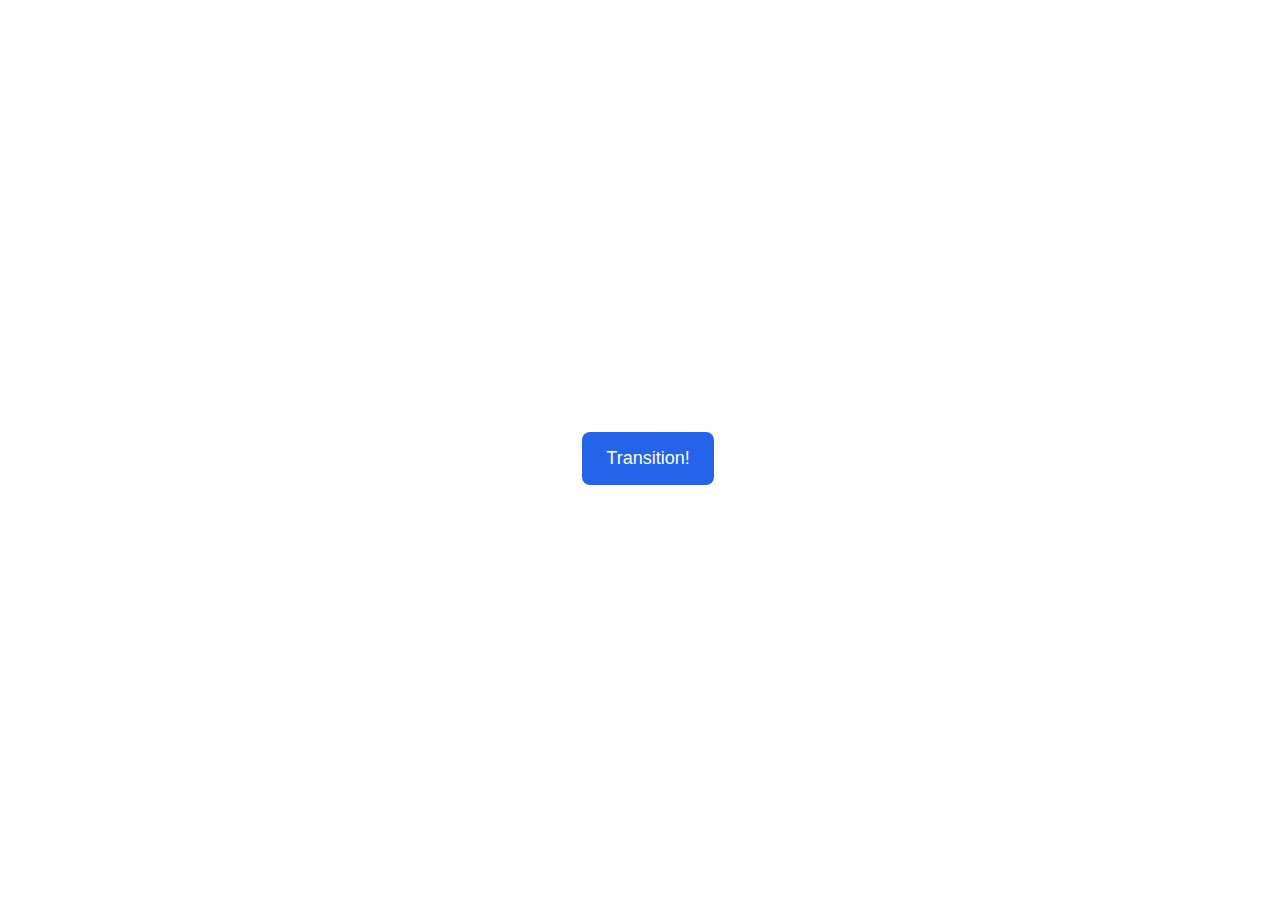
<file: css-exercises-main/animation/01-button-hover/index.html>
<!DOCTYPE html>
<html lang="en">
  <head>
    <meta charset="UTF-8" />
    <meta http-equiv="X-UA-Compatible" content="IE=edge" />
    <meta name="viewport" content="width=device-width, initial-scale=1.0" />
    <title>Button Hover</title>
    <link rel="stylesheet" href="style.css" />
  </head>
  <body>
    <div id="transition-container">
      <button>Transition!</button>
    </div>
  </body>
</html>
</file>
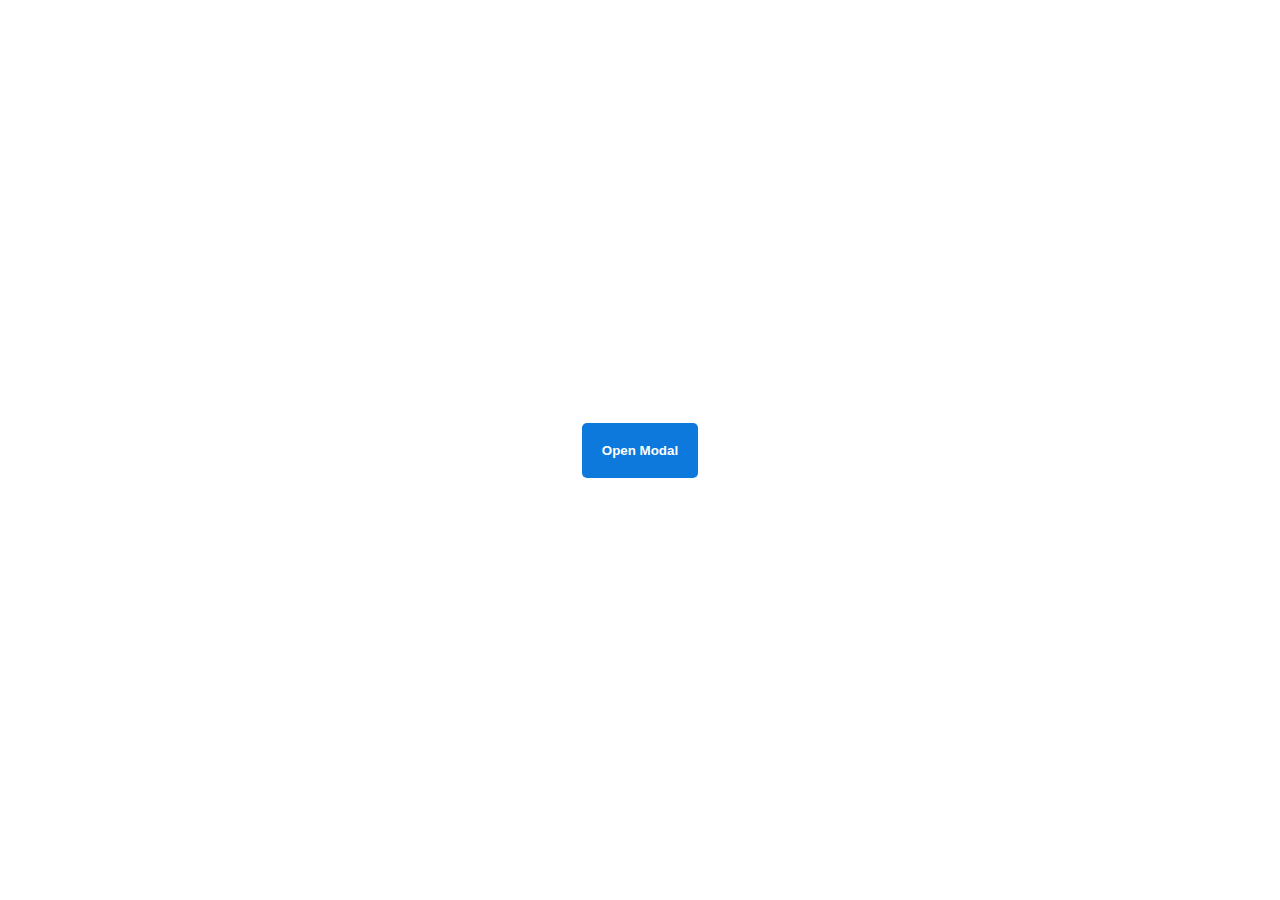
<file: css-exercises-main/animation/02-pop-up/index.html>
<!DOCTYPE html>
<html lang="en">
  <head>
    <meta charset="UTF-8" />
    <meta http-equiv="X-UA-Compatible" content="IE=edge" />
    <meta name="viewport" content="width=device-width, initial-scale=1.0" />
    <title>Popup</title>
    <link rel="stylesheet" href="style.css" />
  </head>
  <body>
    <div class="backdrop"></div>
    <div class="popup-modal">
      <h1>Look at me!</h1>
      <p>I'm a pop up dialog!</p>
      <button id="close-modal">Close Modal</button>
    </div>
    <div class="button-container">
      <button id="trigger-modal">Open Modal</button>
    </div>
    <script src="script.js"></script>
  </body>
</html>
</file>
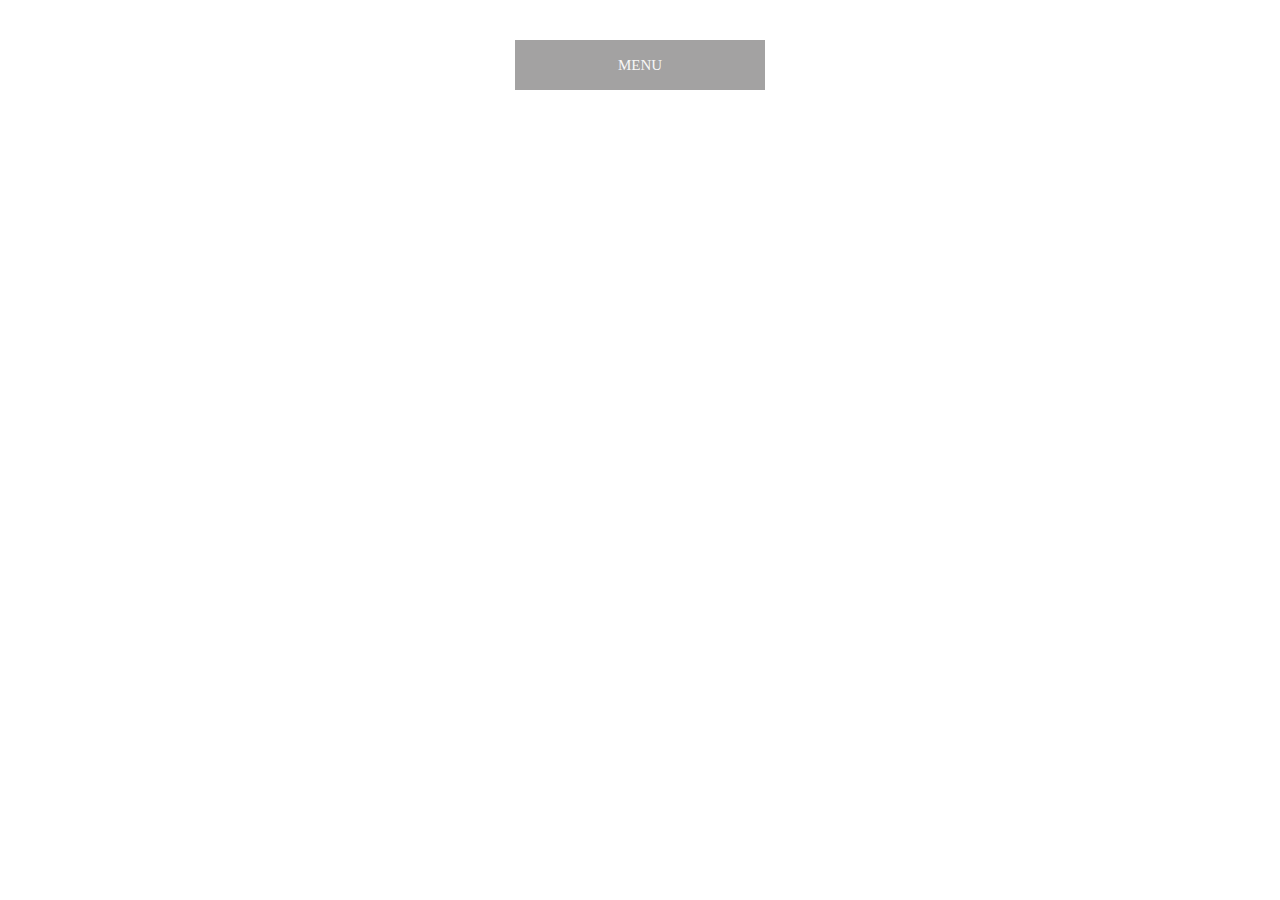
<file: css-exercises-main/animation/03-dropdown-menu/index.html>
<!DOCTYPE html>
<html lang="en">
  <head>
    <meta charset="UTF-8" />
    <meta http-equiv="X-UA-Compatible" content="IE=edge" />
    <meta name="viewport" content="width=device-width, initial-scale=1.0" />
    <title>Dropdown Menu</title>
    <link rel="stylesheet" href="style.css" />
  </head>
  <body>
    <div class="dropdown-container">
        <div class="menu-title">MENU</div>
        <ul class="dropdown-menu">
            <li>ITEM 1</li>
            <li>ITEM 2</li>
            <li>ITEM 3</li>
            <li>ITEM 4</li>
            <li>ITEM 5</li>
        </ul>
    </div>
    <script src="script.js"></script>
  </body>
</html>
</file>
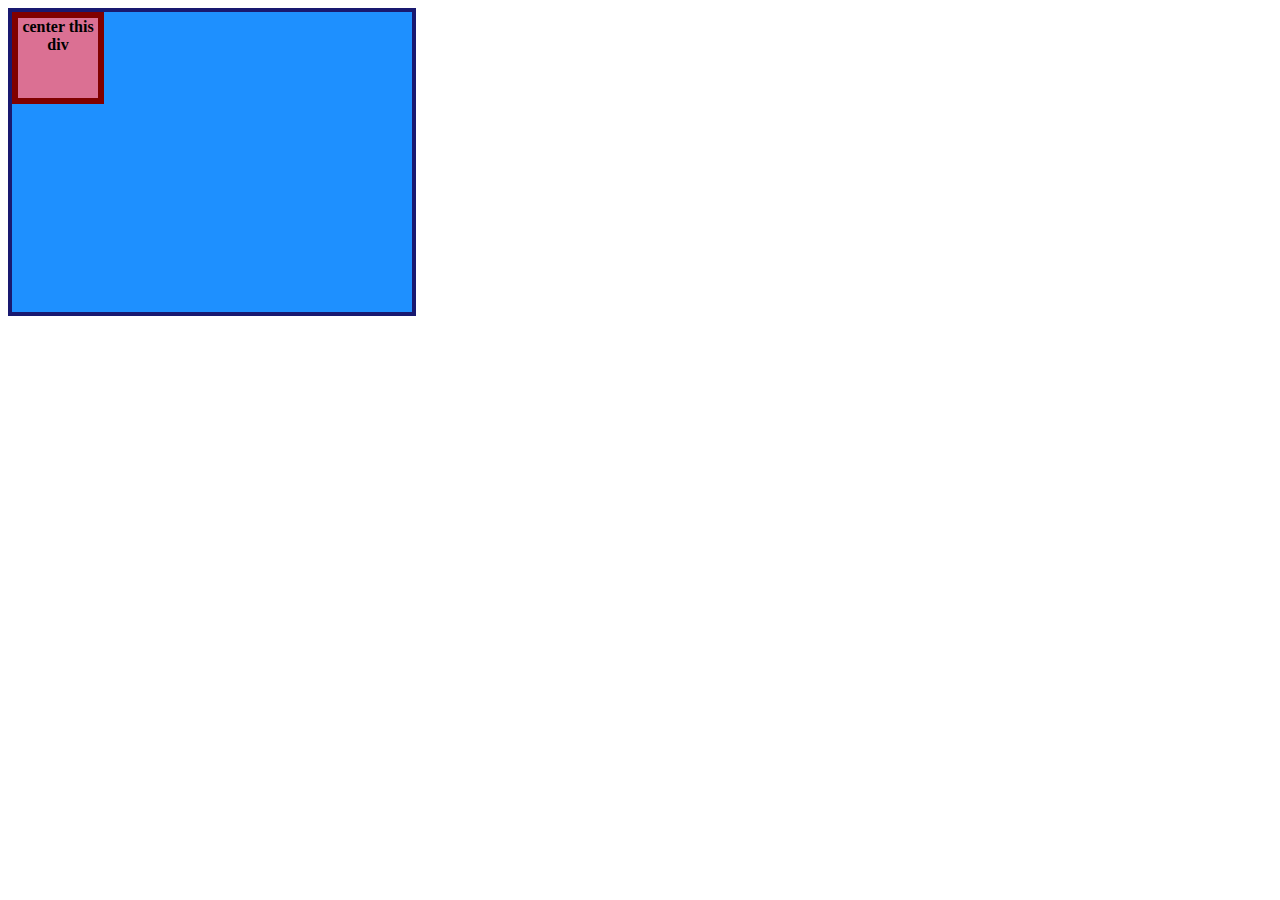
<file: css-exercises-main/flex/01-flex-center/index.html>
<!DOCTYPE html>
<html lang="en">
  <head>
    <meta charset="UTF-8">
    <meta http-equiv="X-UA-Compatible" content="IE=edge">
    <meta name="viewport" content="width=device-width, initial-scale=1.0">
    <title>CENTER THIS DIV</title>
    <link rel="stylesheet" href="style.css">
  </head>
  <body>
    <div class="container">
      <div class="box">center this div</div>
    </div>
  </body>
</html>
</file>
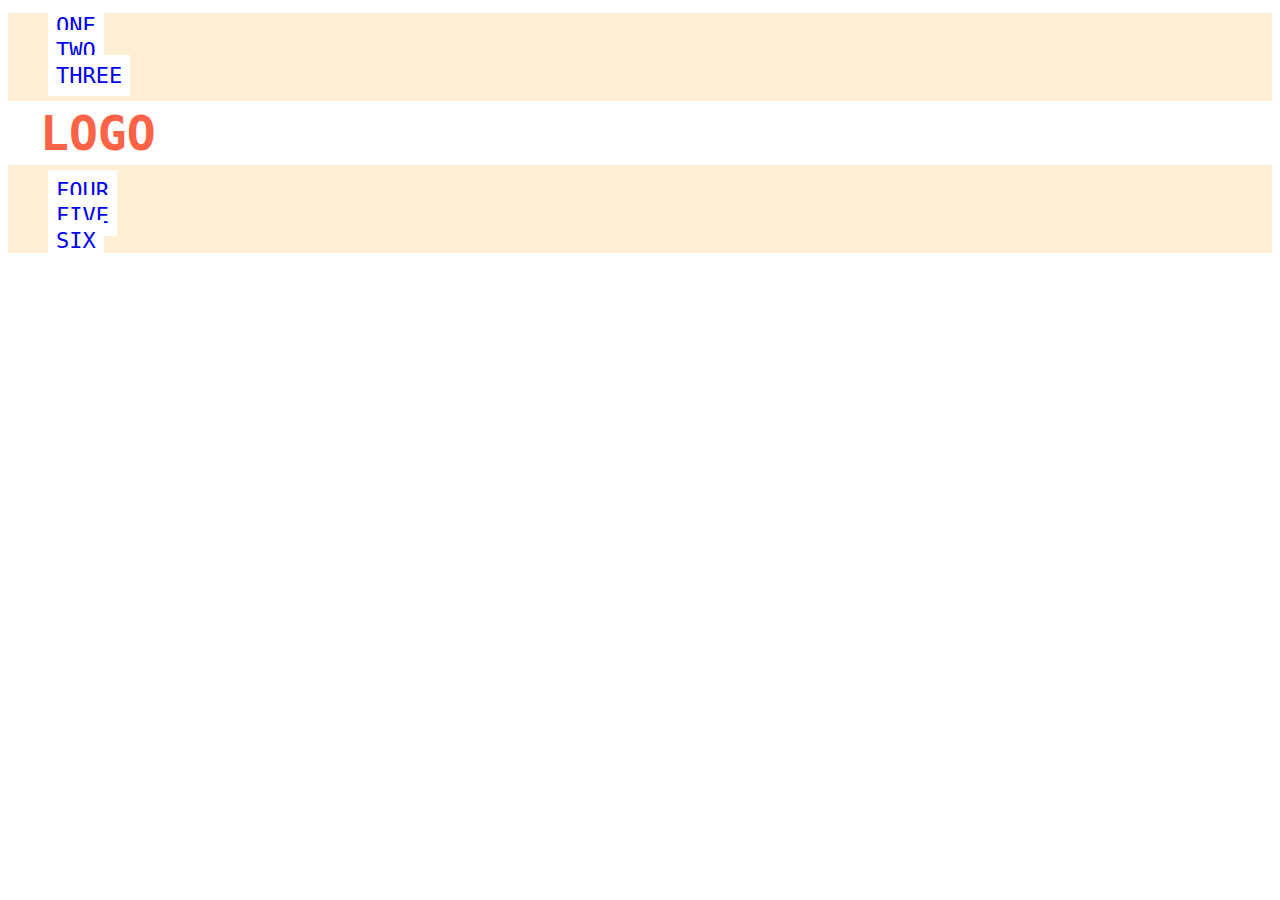
<file: css-exercises-main/flex/02-flex-header/index.html>
<!DOCTYPE html>
<html lang="en">
  <head>
    <meta charset="UTF-8">
    <meta http-equiv="X-UA-Compatible" content="IE=edge">
    <meta name="viewport" content="width=device-width, initial-scale=1.0">
    <title>Flex Header</title>
    <link rel="stylesheet" href="style.css">
  </head>
  <body>
    <div class="header">
      <div class="left-links">
        <ul>
          <li><a href="#">ONE</a></li>
          <li><a href="#">TWO</a></li>
          <li><a href="#">THREE</a></li>
        </ul>
      </div>
      <div class="logo">LOGO</div>
      <div class="right-links">
        <ul>
          <li><a href="#">FOUR</a></li>
          <li><a href="#">FIVE</a></li>
          <li><a href="#">SIX</a></li>
        </ul>
      </div>
    </div>
  </body>
</html>
</file>
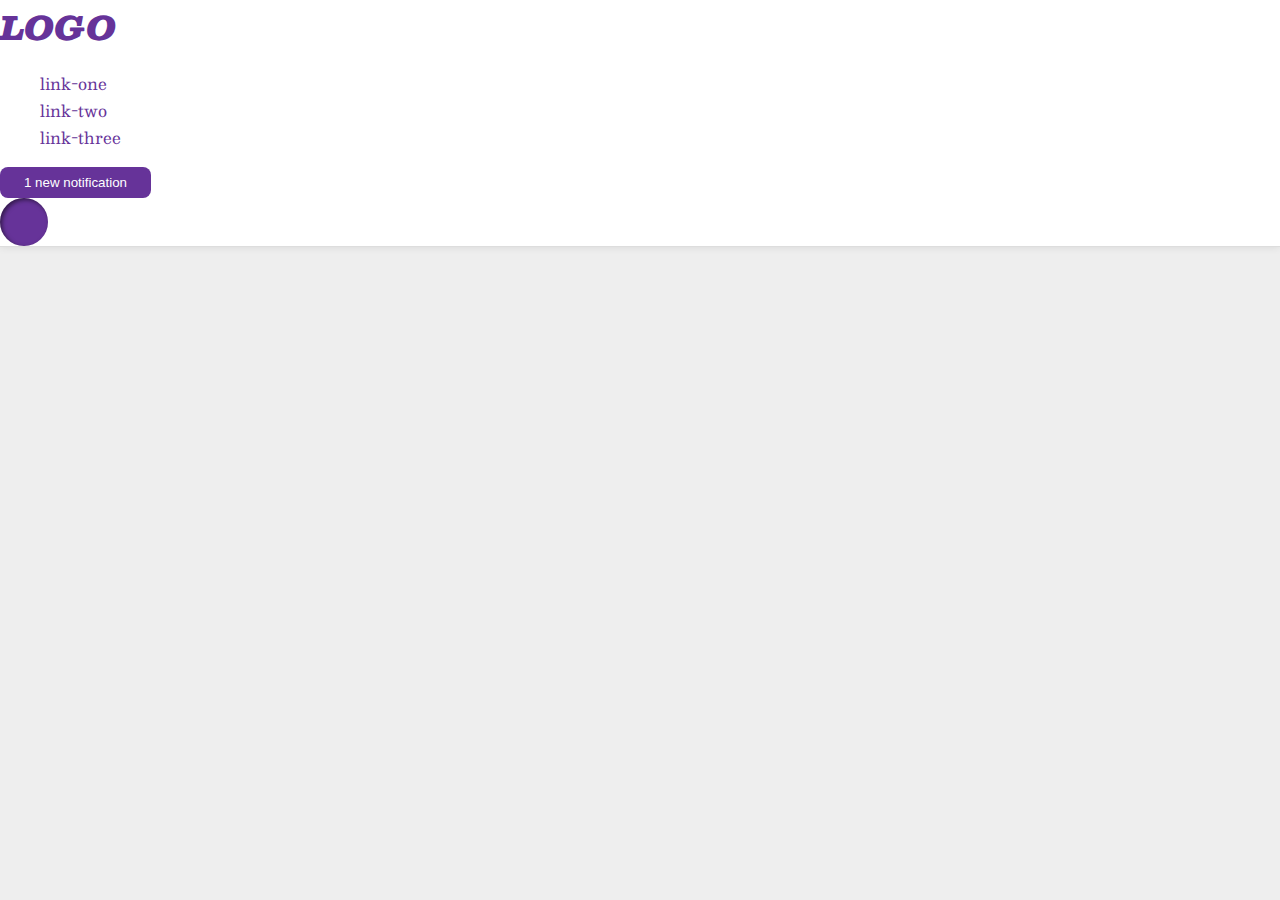
<file: css-exercises-main/flex/03-flex-header-2/index.html>
<!DOCTYPE html>
<html lang="en">
  <head>
    <meta charset="UTF-8">
    <meta http-equiv="X-UA-Compatible" content="IE=edge">
    <meta name="viewport" content="width=device-width, initial-scale=1.0">
    <title>Flex Header 2</title>
    <link rel="stylesheet" href="style.css">
  </head>
  <body>
    <div class="header">
      <div class="logo">
        LOGO
      </div>
      <ul class="links">
        <li><a href="google.com">link-one</a></li>
        <li><a href="google.com">link-two</a></li>
        <li><a href="google.com">link-three</a></li>
      </ul>
      <button class="notifications">
        1 new notification
      </button>
      <div class="profile-image"></div>
    </div>
  </body>
</html>
</file>
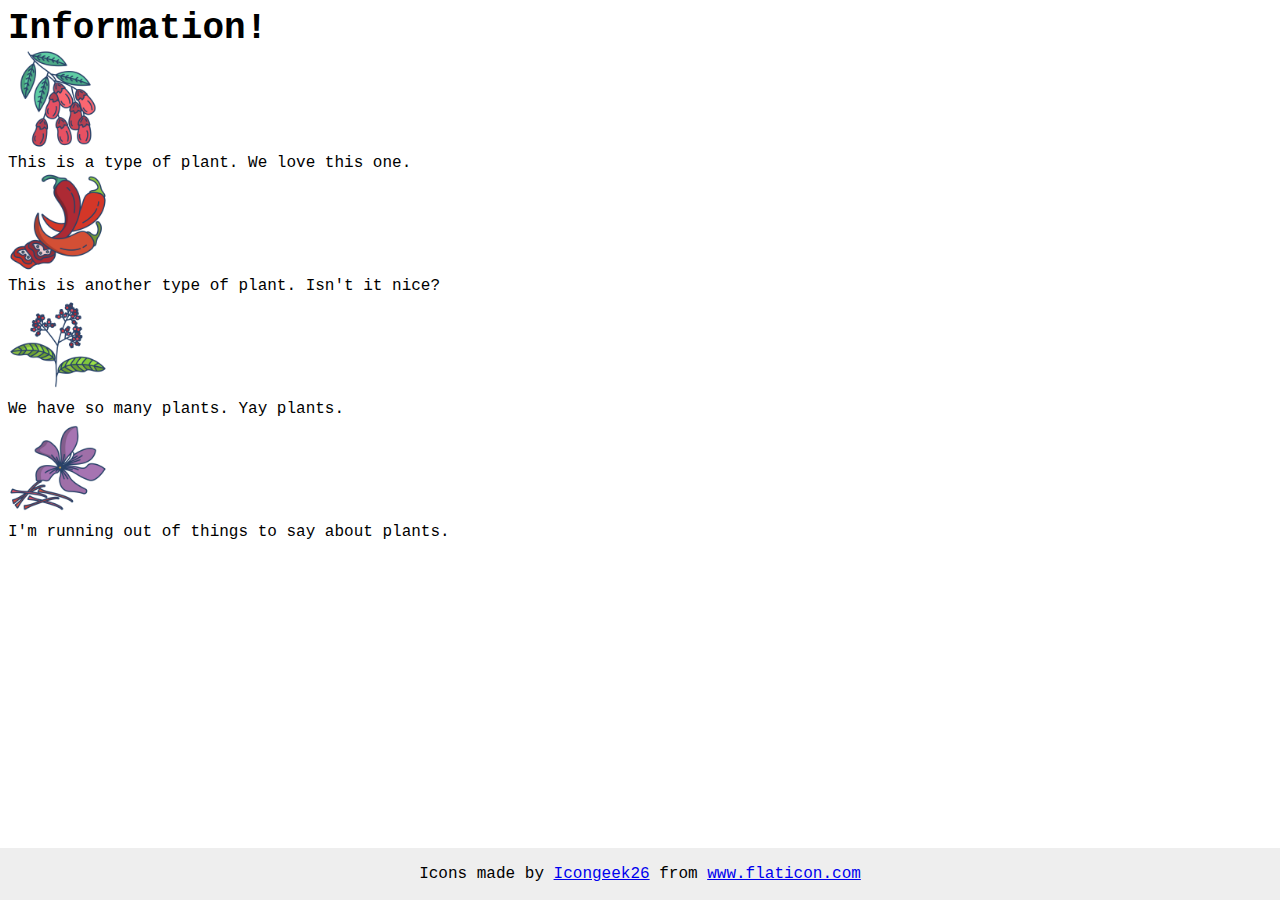
<file: css-exercises-main/flex/04-flex-information/index.html>
<!DOCTYPE html>
<html lang="en">
  <head>
    <meta charset="UTF-8">
    <meta http-equiv="X-UA-Compatible" content="IE=edge">
    <meta name="viewport" content="width=device-width, initial-scale=1.0">
    <title>Information</title>
    <link rel="stylesheet" href="style.css">
  </head>
  <body>
    <div class="title">Information!</div>

    <img src="./images/barberry.png" alt="barberry">
    <div class="text">This is a type of plant. We love this one.</div>

    <img src="./images/chilli.png" alt="chili">
    <div class="text">This is another type of plant. Isn't it nice?</div>

    <img src="./images/pepper.png" alt="pepper">
    <div class="text">We have so many plants. Yay plants.</div>

    <img src="./images/saffron.png" alt="saffron">
    <div class="text">I'm running out of things to say about plants.</div>

    <!-- disregard this section, it's here to give attribution to the creator of these icons -->
    <div class="footer">
      <div>Icons made by <a href="https://www.flaticon.com/authors/icongeek26" title="Icongeek26">Icongeek26</a> from <a href="https://www.flaticon.com/" title="Flaticon">www.flaticon.com</a></div>
    </div>
  </body>
</html>
</file>
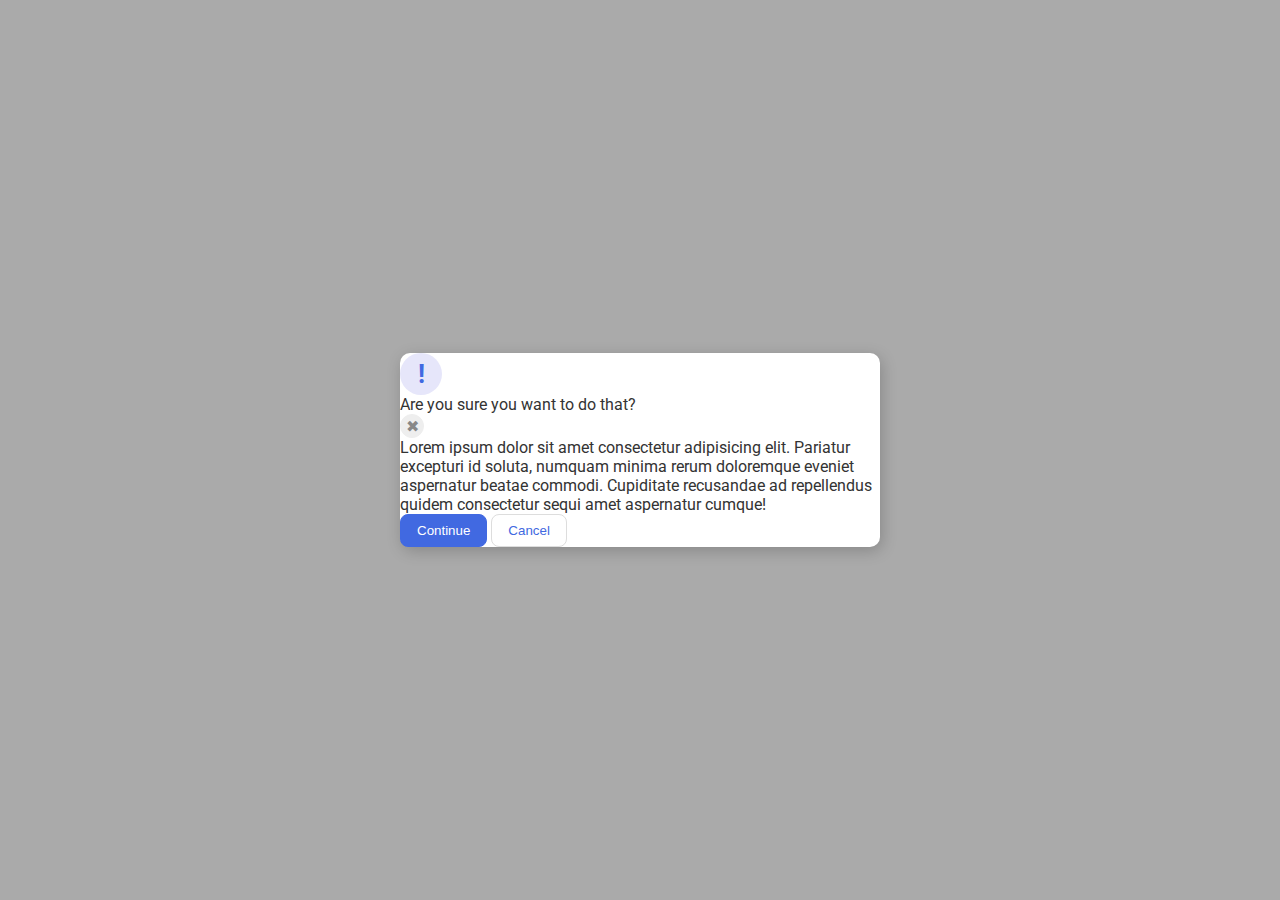
<file: css-exercises-main/flex/05-flex-modal/index.html>
<!DOCTYPE html>
<html lang="en">
  <head>
    <meta charset="UTF-8">
    <meta http-equiv="X-UA-Compatible" content="IE=edge">
    <meta name="viewport" content="width=device-width, initial-scale=1.0">
    <link rel="stylesheet" href="style.css">
    <title>Modal</title>
  </head>
  <body>
    <div class="modal">
      <div class="icon">!</div>
      <div class="header">Are you sure you want to do that?</div>
      <button class="close-button">✖</button>
      <div class="text">Lorem ipsum dolor sit amet consectetur adipisicing elit. Pariatur excepturi id soluta, numquam minima rerum doloremque eveniet aspernatur beatae commodi. Cupiditate recusandae ad repellendus quidem consectetur sequi amet aspernatur cumque!</div>
      <button class="continue">Continue</button>
      <button class="cancel">Cancel</button>
    </div>
  </body>
</html>
</file>
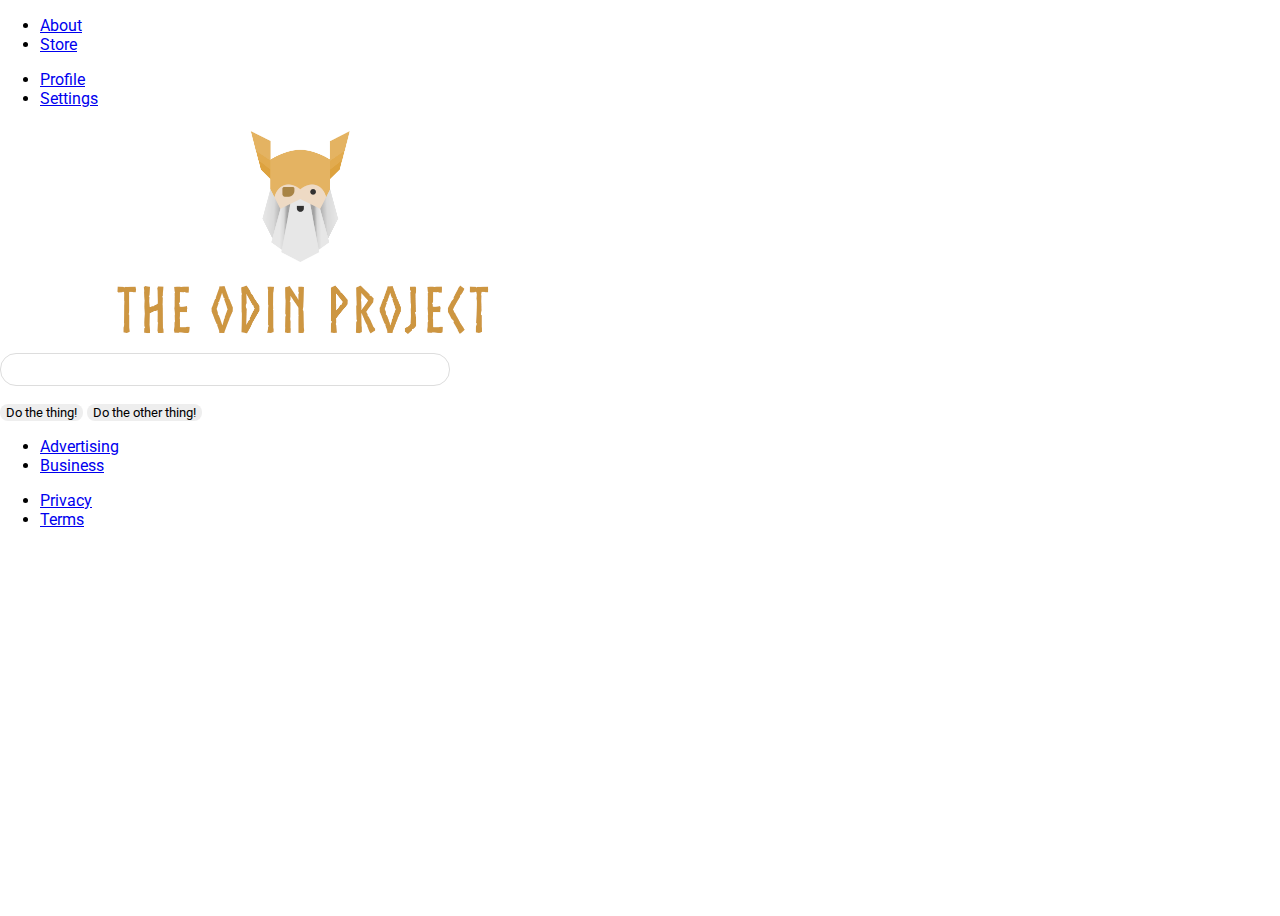
<file: css-exercises-main/flex/06-flex-layout/index.html>
<!DOCTYPE html>
<html lang="en">
  <head>
    <meta charset="UTF-8">
    <meta http-equiv="X-UA-Compatible" content="IE=edge">
    <meta name="viewport" content="width=device-width, initial-scale=1.0">
    <title>LAYOUT</title>
    <link rel="stylesheet" href="./style.css">
  </head>
  <body>
    <div class="header">
      <ul class="left-links">
        <li><a href="#">About</a></li>
        <li><a href="#">Store</a></li>
      </ul>
      <ul class="right-links">
        <li><a href="#">Profile</a></li>
        <li><a href="#">Settings</a></li>
      </ul>
    </div>
    <div class="content">
      <img src="./logo.png" alt="Project logo. Represents odin with the project name.">
      <div class="input">
        <input type="text">
      </div>
      <div class="buttons">
        <button>Do the thing!</button>
        <button>Do the other thing!</button>
      </div>
    </div>
    <div class="footer">
      <ul class="left-links">
        <li><a href="#">Advertising</a></li>
        <li><a href="#">Business</a></li>
      </ul>
      <ul class="right-links">
        <li><a href="#">Privacy</a></li>
        <li><a href="#">Terms</a></li>
      </ul>
    </div>
  </body>
</html>
</file>
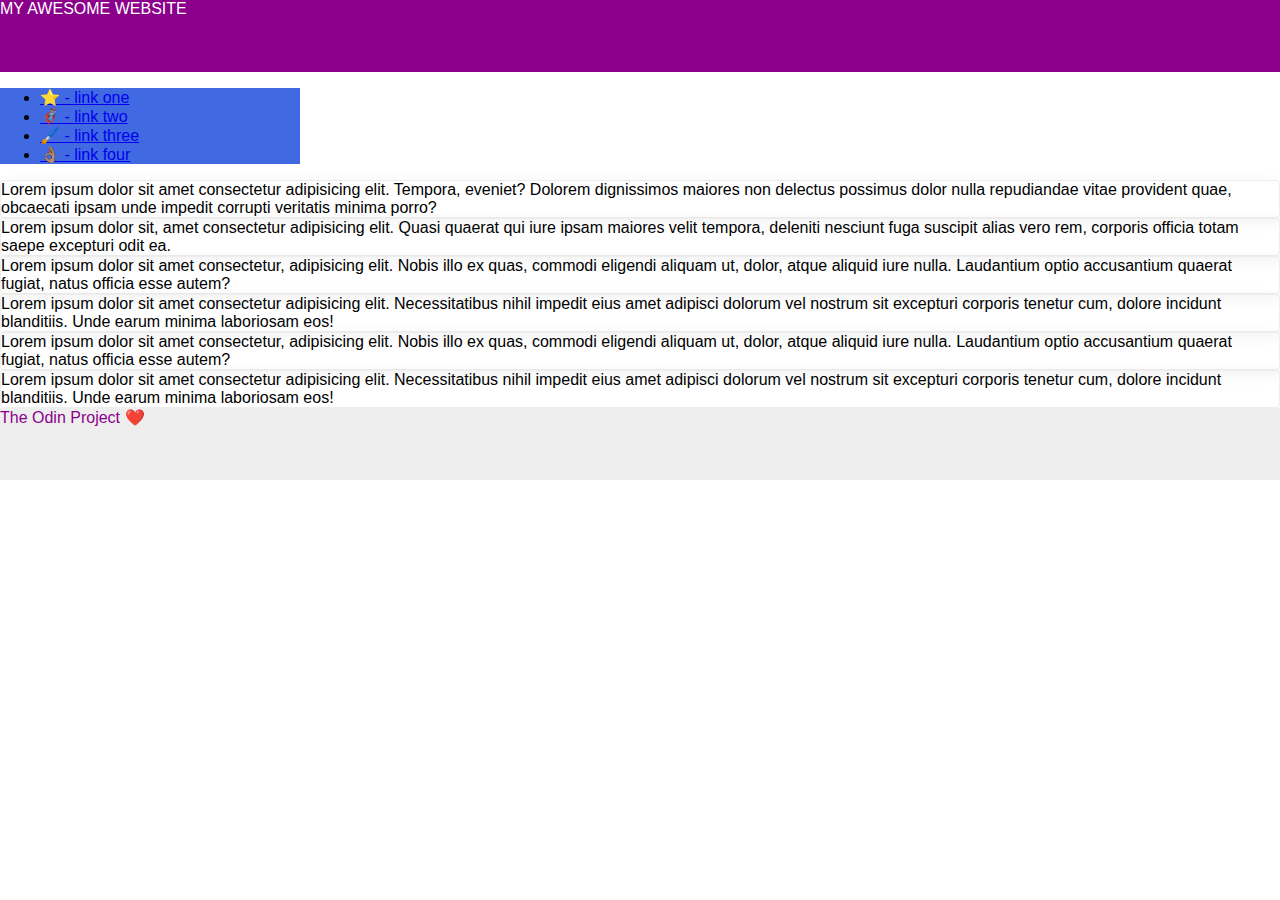
<file: css-exercises-main/flex/07-flex-layout-2/index.html>
<!DOCTYPE html>
<html lang="en">
  <head>
    <meta charset="UTF-8">
    <meta http-equiv="X-UA-Compatible" content="IE=edge">
    <meta name="viewport" content="width=device-width, initial-scale=1.0">
    <title>The Holy Grail</title>
    <link rel="stylesheet" href="style.css">
  </head>
  <body>
    <div class="header">
      MY AWESOME WEBSITE
    </div>
    
    <div class="sidebar">
      <ul>
        <li><a href="#">⭐ - link one</a></li>
        <li><a href="#">🦸🏽‍♂️ - link two</a></li>
        <li><a href="#">🖌️ - link three</a></li>
        <li><a href="#">👌🏽 - link four</a></li>
      </ul>
    </div>

    <div class="card">Lorem ipsum dolor sit amet consectetur adipisicing elit. Tempora, eveniet? Dolorem dignissimos maiores non delectus possimus dolor nulla repudiandae vitae provident quae, obcaecati ipsam unde impedit corrupti veritatis minima porro?</div>
    <div class="card">Lorem ipsum dolor sit, amet consectetur adipisicing elit. Quasi quaerat qui iure ipsam maiores velit tempora, deleniti nesciunt fuga suscipit alias vero rem, corporis officia totam saepe excepturi odit ea.</div>
    <div class="card">Lorem ipsum dolor sit amet consectetur, adipisicing elit. Nobis illo ex quas, commodi eligendi aliquam ut, dolor, atque aliquid iure nulla. Laudantium optio accusantium quaerat fugiat, natus officia esse autem?</div>
    <div class="card">Lorem ipsum dolor sit amet consectetur adipisicing elit. Necessitatibus nihil impedit eius amet adipisci dolorum vel nostrum sit excepturi corporis tenetur cum, dolore incidunt blanditiis. Unde earum minima laboriosam eos!</div>
    <div class="card">Lorem ipsum dolor sit amet consectetur, adipisicing elit. Nobis illo ex quas, commodi eligendi aliquam ut, dolor, atque aliquid iure nulla. Laudantium optio accusantium quaerat fugiat, natus officia esse autem?</div>
    <div class="card">Lorem ipsum dolor sit amet consectetur adipisicing elit. Necessitatibus nihil impedit eius amet adipisci dolorum vel nostrum sit excepturi corporis tenetur cum, dolore incidunt blanditiis. Unde earum minima laboriosam eos!</div>
    
    <div class="footer">
      The Odin Project ❤️
    </div>
  </body>
</html>
</file>
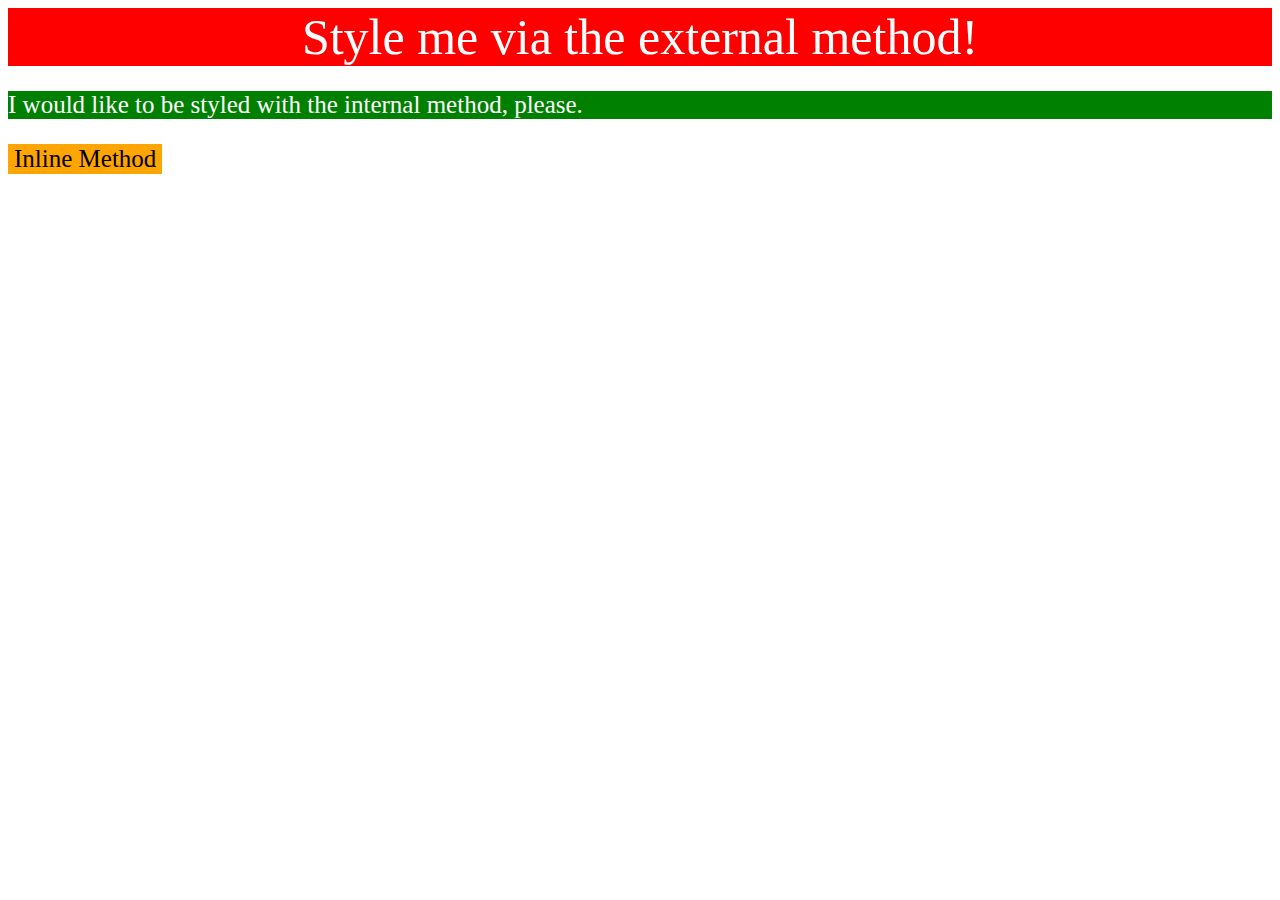
<file: css-exercises-main/foundations/01-css-methods/index.html>
<!DOCTYPE html>
<html lang="en">
  <head>
    <meta charset="UTF-8">
    <meta http-equiv="X-UA-Compatible" content="IE=edge">
    <meta name="viewport" content="width=device-width, initial-scale=1.0">
    <title>Methods for Adding CSS</title>
    <link rel="stylesheet" href="./assets/style.css"/>
  </head>
  <body>
    <div class="first">Style me via the external method!</div>
    <p>I would like to be styled with the internal method, please.</p>
    <style>
      p {
          font-family:'Times New Roman', Times, serif;
          font-size: 25px;
          text-align: left;
          color: white;
          background-color: green;
        }
    </style>
    <button style ="font-family:'Times New Roman', Times, serif; font-size: 25px; color: black; background-color: orange;border: GREY;">Inline Method</button>
  </body>
</html>
</file>
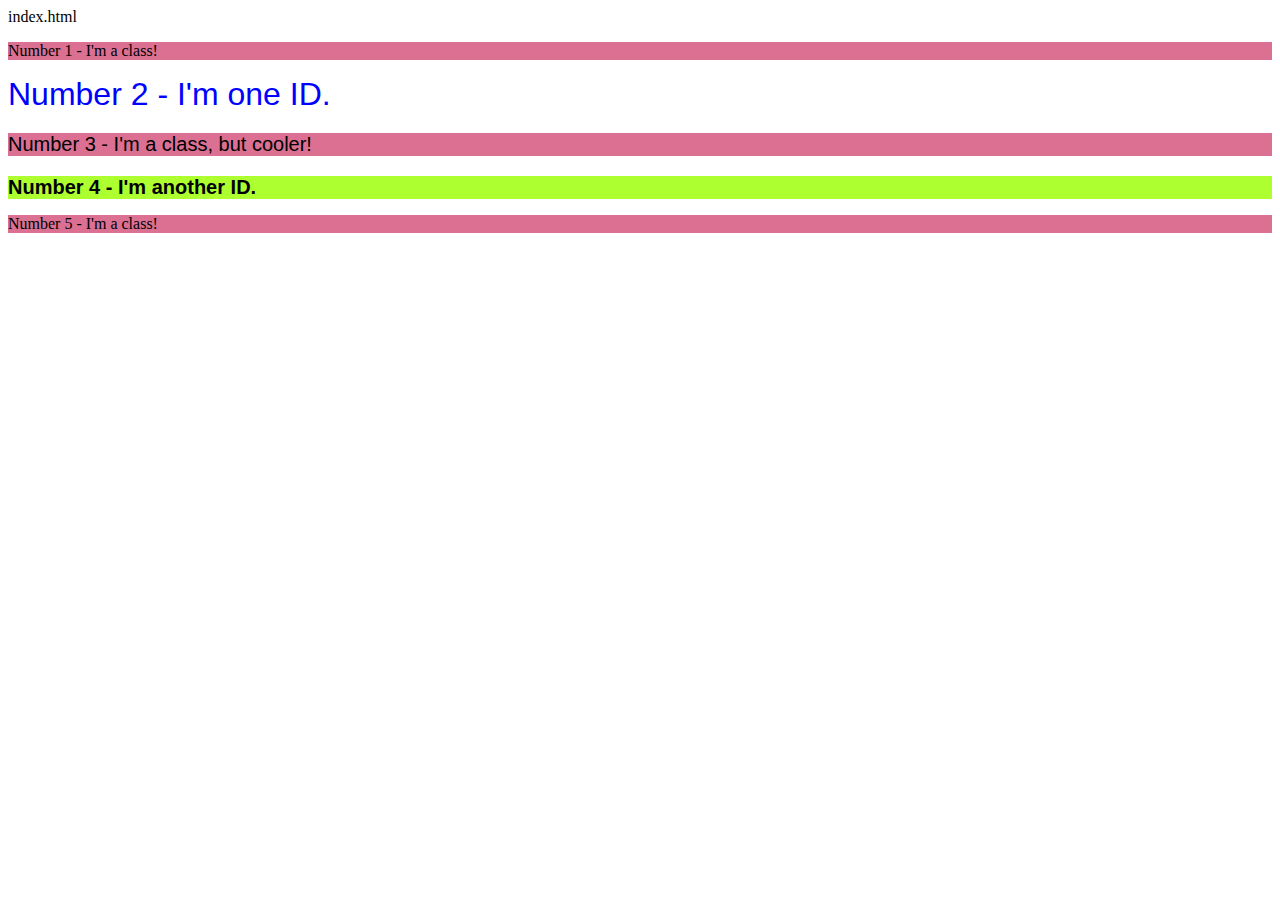
<file: css-exercises-main/foundations/02-class-id-selectors/index.html>
<!DOCTYPE html>
<html lang="en">
  <head>
    <meta charset="UTF-8">
    <meta http-equiv="X-UA-Compatible" content="IE=edge">
    <meta name="viewport" content="width=device-width, initial-scale=1.0">
    <title>Class and ID Selectors</title>
    <link rel="stylesheet" href="style.css">
  </head>
  <body>index.html
    <p class="num-1">Number 1 - I'm a class!</p>
    <div id="num-2">Number 2 - I'm one ID.</div>
    <p class="num-3">Number 3 - I'm a class, but cooler!</p>
    <div id="num-4">Number 4 - I'm another ID.</div>
    <p class="num-5">Number 5 - I'm a class!</p>
  </body>
</html>
</file>
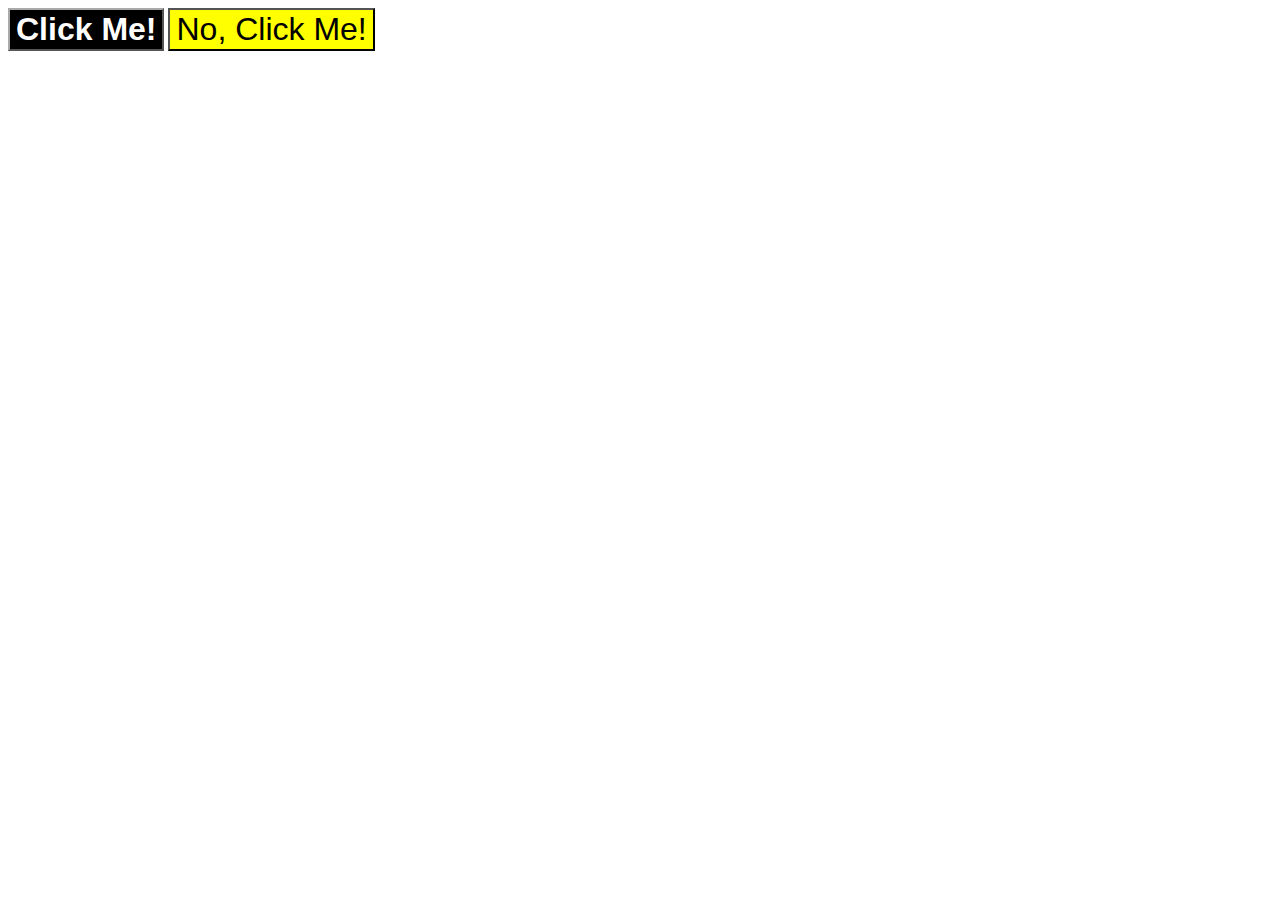
<file: css-exercises-main/foundations/03-grouping-selectors/index.html>
<!DOCTYPE html>
<html lang="en">
  <head>
    <meta charset="UTF-8">
    <meta http-equiv="X-UA-Compatible" content="IE=edge">
    <meta name="viewport" content="width=device-width, initial-scale=1.0">
    <title>Grouping Selectors</title>
    <link rel="stylesheet" href="style.css">
  </head>
  <body>
    <button class="click-1">Click Me!</button>
    <button class="click-2">No, Click Me!</button>
  </body>
</html>
</file>
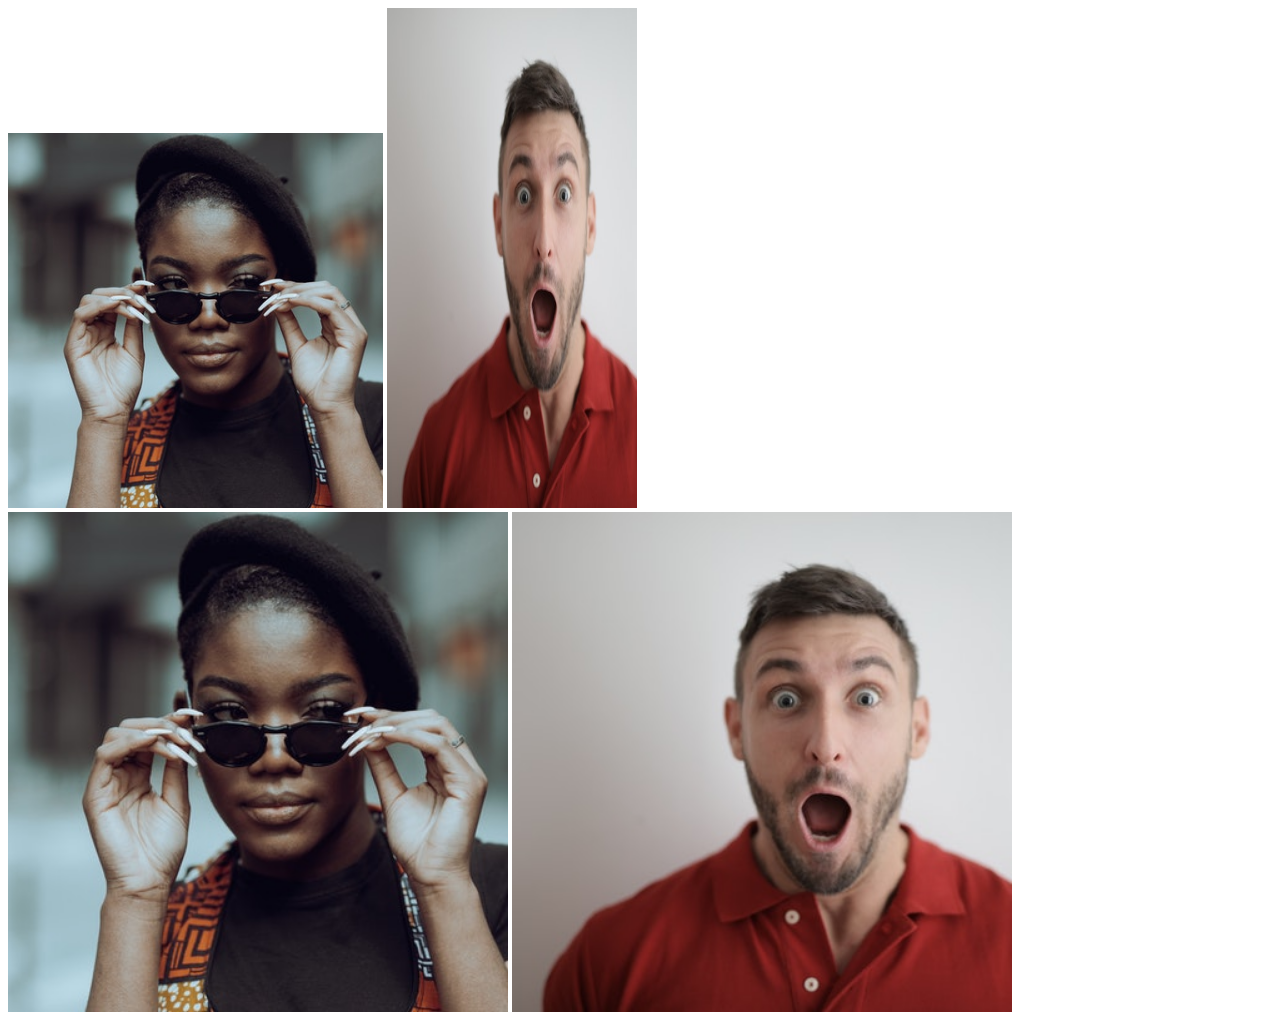
<file: css-exercises-main/foundations/04-chaining-selectors/index.html>
<!DOCTYPE html>
<html lang="en">
  <head>
    <meta charset="UTF-8">
    <meta http-equiv="X-UA-Compatible" content="IE=edge">
    <meta name="viewport" content="width=device-width, initial-scale=1.0">
    <title>Chaining Selectors</title>
    <link rel="stylesheet" href="style.css">
  </head>
  <body>
    <!-- Check image source path. Review Foundations lesson - Links and Images -->
    <!-- Use the classes BELOW this line -->
    <div>
      <img class="avatar proportioned" src="./pexels-katho-mutodo-8434791.jpg" alt="Woman with glasses">
      <img class="avatar distorted" src="./pexels-andrea-piacquadio-3777931.jpg" alt="Man with surprised expression">
    </div>
    <!-- Use the classes ABOVE this line -->
    <div>
      <img class="original proportioned" src="./pexels-katho-mutodo-8434791.jpg" alt="Woman with glasses">
      <img class="original distorted" src="./pexels-andrea-piacquadio-3777931.jpg" alt="Man with surprised expression">
    </div>
  </body>
</html>
</file>
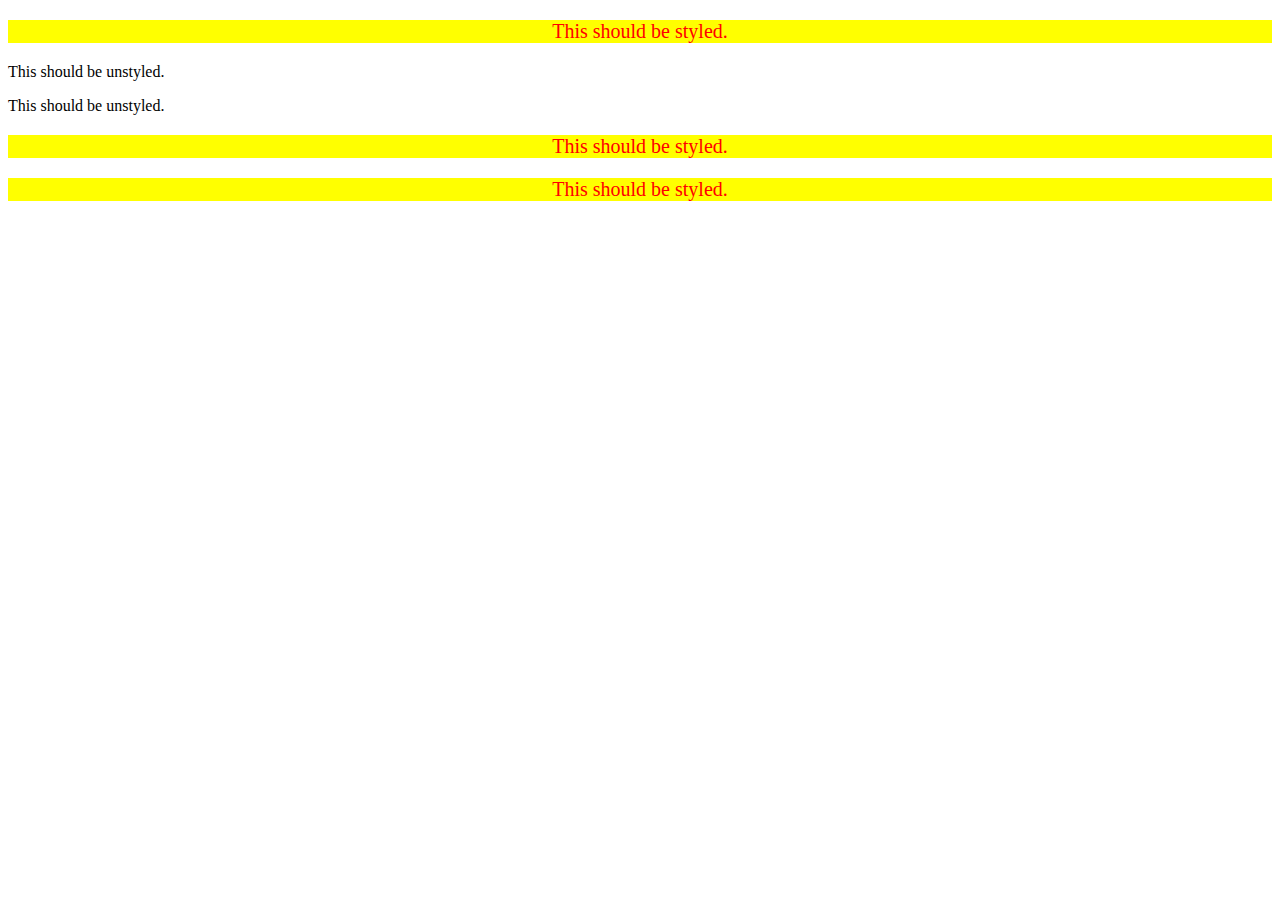
<file: css-exercises-main/foundations/05-descendant-combinator/index.html>
<!DOCTYPE html>
<html lang="en">
  <head>
    <meta charset="UTF-8">
    <meta http-equiv="X-UA-Compatible" content="IE=edge">
    <meta name="viewport" content="width=device-width, initial-scale=1.0">
    <title>Descendant Combinator</title>
    <link rel="stylesheet" href="style.css">
  </head>
  <body>
    <div class="container">
      <p class="text">This should be styled.</p>
    </div>
    <p class="text">This should be unstyled.</p>
    <p class="text">This should be unstyled.</p>
    <div class="container">
      <p class="text">This should be styled.</p>
      <p class="text">This should be styled.</p>
    </div>
  </body>
</html>
</file>
<file: css-exercises-main/animation/01-button-hover/style.css>
#transition-container {
  width: 100vw;
  height: 100vh;
  display: flex;
  flex-direction: column;
  justify-content: center;
  align-items: center;
  font-family: Arial, sans-serif;
}

button {
  border-radius: 8px;
  border: none;
  background-color: #2563eb;
  color: white;
  font-size: 18px;
  padding: 16px 24px;
  text-align: center;
}
</file>
<file: css-exercises-main/animation/02-pop-up/style.css>
* {
  padding: 0;
  margin: 0;
}

body {
  overflow: hidden;
}

.button-container {
  width: 100vw;
  height: 100vh;
  background-color: #ffffff;
  opacity: 100%;
  display: flex;
  align-items: center;
  justify-content: center;
}

button {
  padding: 20px;
  color: #ffffff;
  background-color: #0e79dd;
  border: none;
  border-radius: 5px;
  font-weight: 600;
}

.popup-modal {
  padding: 32px 64px;
  background-color: white;
  border: 1px solid black;
  border-radius: 10px;
  position: fixed;
  top: 50%;
  left: 50%;
  transform-origin: center;
  transform: translate(-50%, -50%);
  pointer-events: none;
  opacity: 0%;
  text-align: center;
}

.popup-modal p {
  margin-bottom: 24px;
}

.backdrop {
  pointer-events: none;
  position: fixed;
  inset: 0;
  background: #000;
  opacity: 0%;
}

.popup-modal.show {
  opacity: 100%;
  pointer-events: all;
}

.backdrop.show {
  opacity: 30%;
}
</file>
<file: css-exercises-main/animation/03-dropdown-menu/style.css>
.dropdown-container {
  max-width: 250px;
  margin: 40px auto;
  text-align: center;
  line-height: 50px;
  font-size: 15px;
  color: rgb(247, 247, 247);
  cursor: pointer;
}

.menu-title {
  background-color: rgb(163, 162, 162);
}

.dropdown-menu {
  list-style: none;
  padding: 0;
  margin: 0;
  background-color: rgb(99, 97, 97);

  display: none;
}

ul.dropdown-menu li:hover {
  background: rgb(47, 46, 46);
}

.visible {
  display: block;
}
</file>
<file: css-exercises-main/flex/01-flex-center/style.css>
.container {
  background: dodgerblue;
  border: 4px solid midnightblue;
  width: 400px;
  height: 300px;
}

.box {
  background: palevioletred;
  font-weight: bold;
  text-align: center;
  border: 6px solid maroon;
  width: 80px;
  height: 80px;
}
</file>
<file: css-exercises-main/flex/02-flex-header/style.css>
.header  {
  font-family: monospace;
  background: papayawhip;
}

.logo {
  font-size: 48px;
  font-weight: 900;
  color: tomato;
  background: white;
  padding: 4px 32px;
}

ul {
  /* this removes the dots on the list items*/
  list-style-type: none;
}

a {
  font-size: 22px;
  background: white;
  padding: 8px;
  /* this removes the line under the links */
  text-decoration: none;
}
</file>
<file: css-exercises-main/flex/03-flex-header-2/style.css>
/* this is some magical font-importing.  
you'll learn about it later. */
@import url('https://fonts.googleapis.com/css2?family=Besley:ital,wght@0,400;1,900&display=swap');

body {
  margin: 0;
  background: #eee;
  font-family: Besley, serif;
}

.header {
  background: white;
  border-bottom: 1px solid #ddd;
  box-shadow: 0 0 8px rgba(0,0,0,.1);
}

.profile-image {
  background: rebeccapurple;
  box-shadow: inset 2px 2px 4px rgba(0,0,0,.5);
  border-radius: 50%;
  width: 48px;
  height: 48px;
}

.logo {
  color: rebeccapurple;
  font-size: 32px;
  font-weight: 900;
  font-style: italic;
}

button {
  border: none;
  border-radius: 8px;
  background: rebeccapurple;
  color: white;
  padding: 8px 24px;
}

a {
  /* this removes the line under our links */
  text-decoration: none;
  color: rebeccapurple;
}

ul {
  list-style-type: none;
}
</file>
<file: css-exercises-main/flex/04-flex-information/style.css>
body {
  font-family: 'Courier New', Courier, monospace;
}

img {
  width: 100px;
  height: 100px;
}

.title {
  font-size: 36px;
  font-weight: 900;
}

/* do not edit this footer */
.footer {
  position: fixed;
  bottom: 0;
  left: 0;
  right: 0;
  height: 52px;
  display: flex;
  align-items: center;
  justify-content: center;
  background: #eee;
}
</file>
<file: css-exercises-main/flex/05-flex-modal/style.css>
@import url('https://fonts.googleapis.com/css2?family=Roboto:wght@400;700&display=swap');

html, body {
  height: 100%;
}

body {
  font-family: Roboto, sans-serif;
  margin: 0;
  background: #aaa;
  color: #333;
  /* I'll give you this one for free lol */
  display: flex;
  align-items: center;
  justify-content: center;
}

.modal {
  background: white;
  width: 480px;
  border-radius: 10px;
  box-shadow: 2px 4px 16px rgba(0,0,0,.2);
}

.icon {
  color: royalblue;
  font-size: 26px;
  font-weight: 700;
  background: lavender;
  width: 42px;
  height: 42px;
  border-radius: 50%;
  display: flex;
  align-items: center;
  justify-content: center;
}

.close-button {
  background: #eee;
  border-radius: 50%;
  color: #888;
  font-weight: 400;
  font-size: 16px;
  height: 24px;
  width: 24px;
  display: flex;
  align-items: center;
  justify-content: center;
  border: 1px solid #eee;
  padding: 0;
}

button {
  cursor: pointer;
  padding: 8px 16px;
  border-radius: 8px;
}

button.continue {
  background: royalblue;
  border: 1px solid royalblue;
  color: white;
}

button.cancel {
  background: white;
  border: 1px solid #ddd;
  color: royalblue;
}
</file>
<file: css-exercises-main/flex/06-flex-layout/style.css>
@import url('https://fonts.googleapis.com/css2?family=Roboto:wght@400;700&display=swap');

body {
  height: 100vh;
  margin: 0;
  overflow: hidden;
  font-family: Roboto, sans-serif;
}

img {
  width: 600px;
}

button {
  font-family: Roboto, sans-serif;
  border: none;
  border-radius: 8px;
  background: #eee;
}

input {
  border: 1px solid #ddd;
  border-radius: 16px;
  padding: 8px 24px;
  width: 400px;
  margin-bottom: 16px;
}
</file>
<file: css-exercises-main/flex/07-flex-layout-2/style.css>
body {
  font-family: -apple-system, BlinkMacSystemFont, 'Segoe UI', Roboto, Oxygen, Ubuntu, Cantarell, 'Open Sans', 'Helvetica Neue', sans-serif;
  margin: 0;
  min-height: 100vh;
}

.header {
  height: 72px;
  background: darkmagenta;
  color: white;
}

.footer {
  height: 72px;
  background: #eee;
  color: darkmagenta;
}

.sidebar {
  width: 300px;
  background: royalblue;
  box-sizing: border-box;
}

.card {
  border: 1px solid #eee;
  box-shadow: 2px 4px 16px rgba(0,0,0,.06);
  border-radius: 4px;
}
</file>
<file: css-exercises-main/foundations/01-css-methods/assets/style.css>
.first {
  font-family:'Times New Roman', Times, serif;
  text-align: center;
  font-size: 50px;
  color: white;
  background-color: red;
}
</file>
<file: css-exercises-main/foundations/02-class-id-selectors/style.css>
.num-1,
.num-3,
.num-5 {
  background-color: palevioletred;
}

.num-1,
.num-5 {
  font-size: 16px;
}

#num-2 {
  color:blue;
  font-size: 32px;
}

.num-3 {
  font-size: 20px;
  font-family: Arial, Helvetica, sans-serif;
}

#num-4 {
  font-weight: bold;
  font-size: 20px;
  background-color: greenyellow;
}

#num-2,
#num-4 {
  font-family:'Segoe UI', Tahoma, Geneva, Verdana, sans-serif;
}
</file>
<file: css-exercises-main/foundations/03-grouping-selectors/style.css>
.click-1,
.click-2{
  font-family: Arial, Helvetica, sans-serif;
  font-size: 32px;
  /* position:static; */
}

.click-1{
  font-weight: bold;
  color: white;
  background-color: black;
  border-color: darkgrey;
}

.click-2{
  color: black;
  background-color: yellow;
  border-color: black;
}
</file>
<file: css-exercises-main/foundations/04-chaining-selectors/style.css>
/* Add CSS Styling */
.original.proportioned,
.original.distorted{
  width: 500px;
  height: 500px;
}

.avatar.distorted{
  width: 250px;
  height: 500px;
}

.avatar.proportioned{
  width: calc(500px*0.75);
  height: calc(500px*0.75);
}
</file>
<file: css-exercises-main/foundations/05-descendant-combinator/style.css>
.container .text{
  color: red;
  font-size: 20px;
  text-align: center;
  background-color: yellow;
}
</file>
